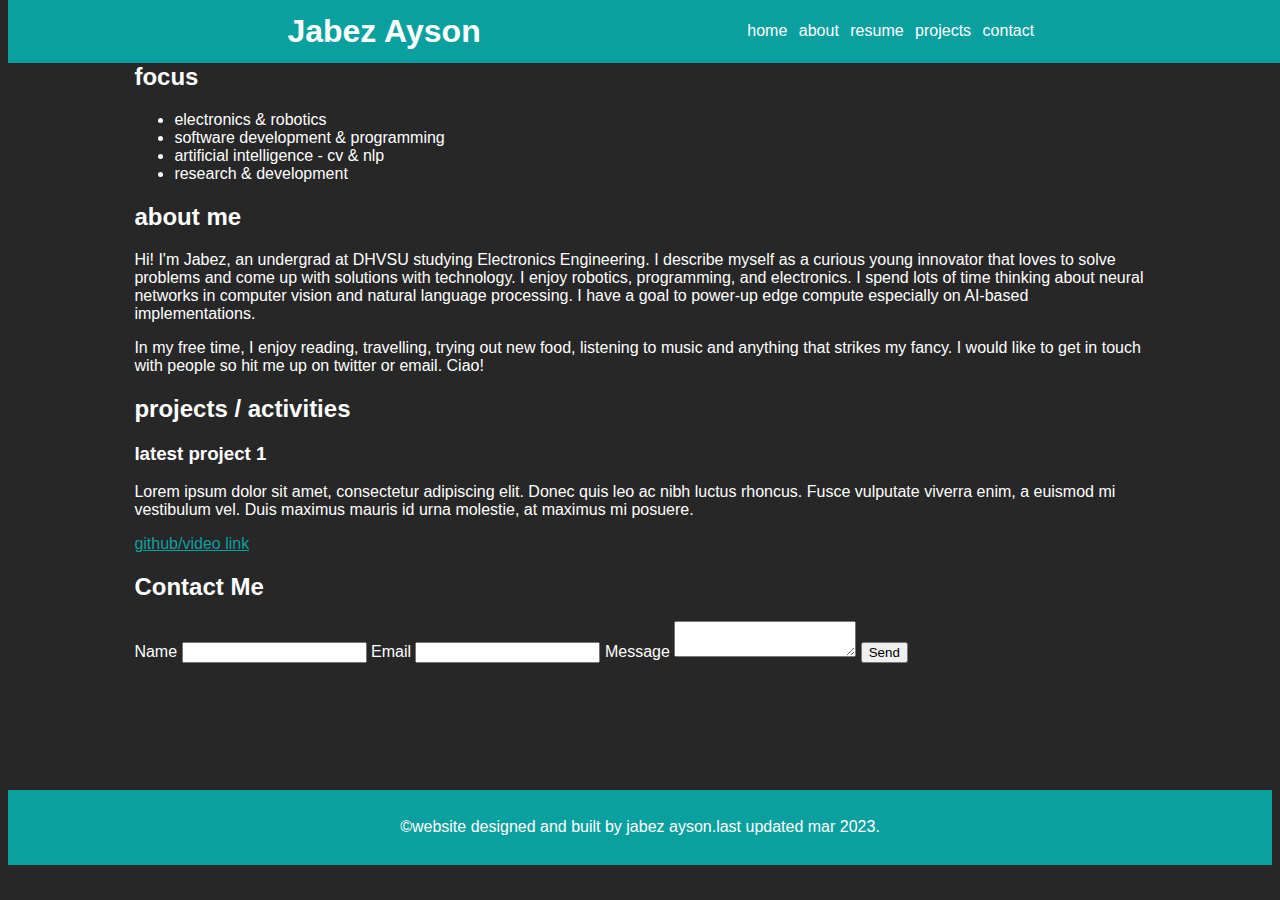
<file: index.html>
<!DOCTYPE html>
<html lang="en">
  <head>
    <meta charset="UTF-8" />
    <meta name="viewport" content="width=device-width, initial-scale=1.0" />
    <title>Jabez Ayson</title>
    <link rel="stylesheet" href="style.css" />
  </head>
  <body>
    <header>
      <nav> <!-- think long and hard on what sections are needed and which ones to put on the nav bar-->
        <div class="logo">
          <h1>Jabez Ayson</h1> <!-- do something instead of just name -->
        </div>
        <div class="nav-links">
          <a href="#">home</a>
          <a href="#about">about</a>
          <a href="https://jabez.me/ayson_jabez_resume.pdf" target="_blank">resume</a> <!-- add resume download link instead-->
          <a href="#projects">projects</a>
          <a href="#contact">contact</a>
        </div>
      </nav>
    </header>

    <main>
      <!-- picture/gif + basic info-->
      <!-- interests/keywords-->

      <section id="interests"> <!-- change into specific and deep topics that is focused on-->
        <h2>focus</h2>
        <ul>
          <li>electronics & robotics</li>
          <li>software development & programming</li>
          <li>artificial intelligence - cv & nlp</li>
          <li>research & development</li>
        </ul>
      </section>

      <section id="about">
        <h2>about me</h2>
        <p>
          Hi! I'm Jabez, an undergrad at DHVSU studying Electronics Engineering.
          I describe myself as a curious young innovator that loves to solve problems
          and come up with solutions with technology. I enjoy robotics, programming,
          and electronics. I spend lots of time thinking about neural networks in
          computer vision and natural language processing. I have a goal to power-up
          edge compute especially on AI-based implementations. 
        </p>
        <p>
            In my free time, I enjoy reading, travelling, trying out new food, listening to music
            and anything that strikes my fancy. I would like to get in touch with people so hit me up on twitter or email. Ciao!
        </p> <!-- some pictures if possible-->
      </section>

      <section id="projects"> <!-- create a template for easier update-->
        <!-- add a latest happenings tab for easy access-->

        <!-- then specific projects-->
        <h2>projects / activities</h2>
        <div class="project">
          <h3>latest project 1</h3>
          <p>
            Lorem ipsum dolor sit amet, consectetur adipiscing elit. Donec quis
            leo ac nibh luctus rhoncus. Fusce vulputate viverra enim, a euismod
            mi vestibulum vel. Duis maximus mauris id urna molestie, at maximus
            mi posuere.
          </p>
          <a href="#">github/video link</a>
        </div>
      </section>

      <section id="contact">
        <!-- put contact info, links-->
        <!-- probably no any dynamic things but website should be useful-->
        <h2>Contact Me</h2>
        <form>
          <label for="name">Name</label>
          <input type="text" id="name" name="name" />

          <label for="email">Email</label>
          <input type="email" id="email" name="email" />

          <label for="message">Message</label>
          <textarea id="message" name="message"></textarea>

          <input type="submit" value="Send" />
        </form>
      </section>
    </main>

    <footer>
      <p>&copy;website designed and built by jabez ayson.</p>
      <p>last updated mar 2023.</p>
    </footer>
  </body>
</html>
</file>
<file: style.css>
body {
  background-color: #272727; /* Off white background color */
  color: #ffffff; /* Black text color */
  font-family: Arial, sans-serif; /* Arial as default text font */
}

a {
  color: #0ba0a0; /* Teal as accent color for links */
}

main {
  margin-top: 5%;
  margin-bottom: 10%;
  margin-left: 10%;
  margin-right: 10%;
}

nav {
  position: fixed; /* Ensures the nav bar is always on top */
  top: 0;
  width: 100%;
  background-color: #0ba0a0; /* Teal background color */
  color: #ffffff; /* White text color */
  display: flex;
  justify-content: space-evenly;
  align-items: center;
  padding: 1vmax;
  padding-right: 20%;
  
}

nav h1 {
  margin: 0px;
}

.nav-links a {
  text-decoration: none;
  color: #ffffff; /* White text color */
  margin-left: 7px;
  padding: 0%;
  

}

.nav-links a:first-child {
  margin-left: 0;
}

footer {
  display: flex;
  justify-content: center;
  align-items: center;
  background-color: #0ba0a0;
  padding: 1%;
}
</file>
